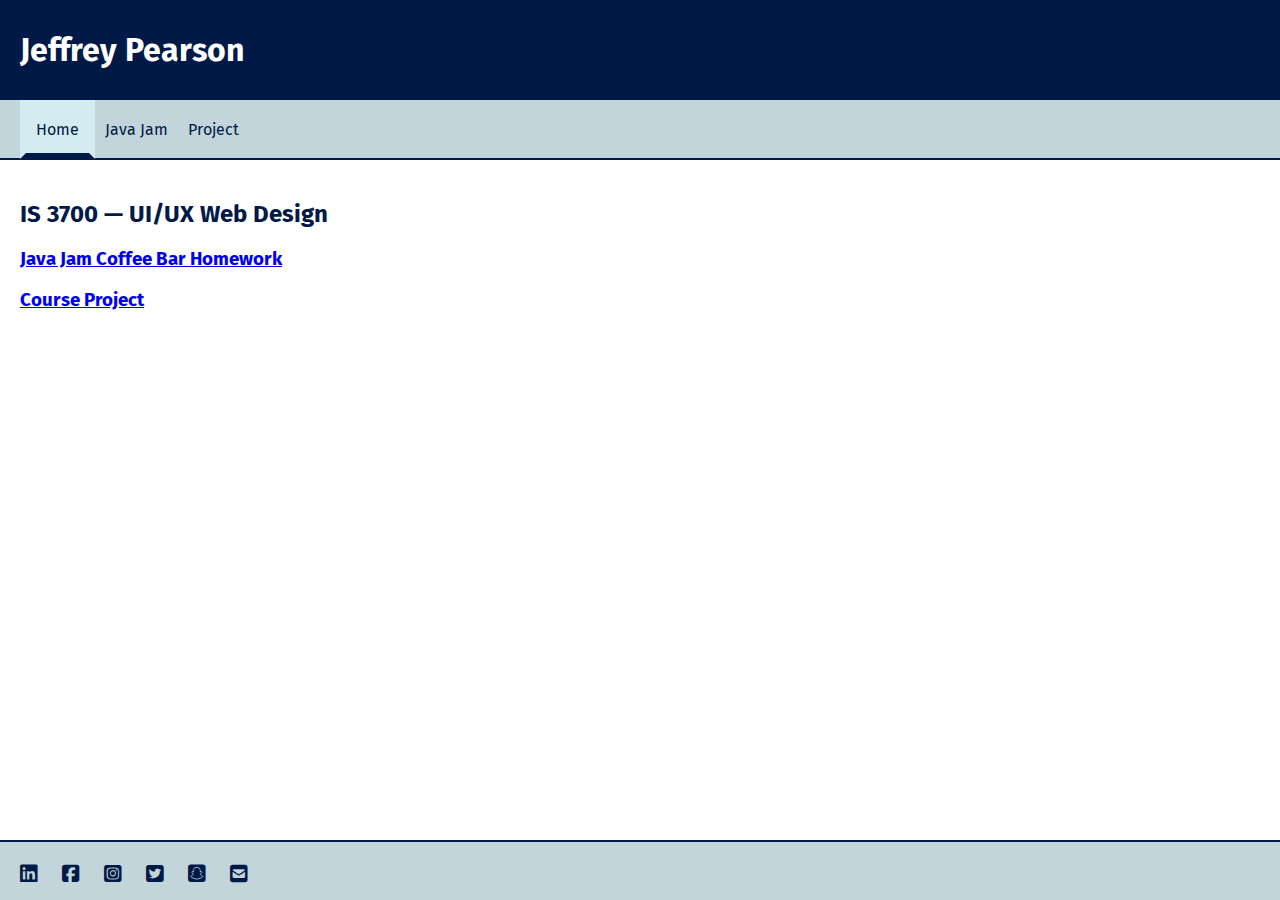
<file: index.html>
<!DOCTYPE html>
<html lang="en">

<head>
    <meta charset="UTF-8">
    <meta http-equiv="X-UA-Compatible" content="IE=edge">
    <meta name="viewport" content="width=device-width, initial-scale=1.0">
    <title>Jeffrey Pearson</title>
    <link href="main.css" rel="stylesheet" type="text/css" />
    <link rel="stylesheet" href="https://cdnjs.cloudflare.com/ajax/libs/font-awesome/6.2.1/css/all.min.css">
    <link rel="icon" href="https://www.usu.edu/favicon.ico" type="image/x-icon">
</head>

<body>
    <header id="pageHeader">
        <!-- <a href="index.html"><img id="mainLogo" src="logo.png" alt="Logo" /></a> -->
        <h1>Jeffrey Pearson</h1>
    </header>

    <nav id="mainNav">
        <ul>
            <li class="current"><a href="index.html">Home</a></li>
            <li><a href="javajam/index.html">Java Jam</a></li>
            <li><a href="project/index.html">Project</a></li>
            <!-- Add more navigation items as needed- possibly projects from different courses -->
        </ul>
    </nav>

    <main id="mainContent">
        <h2>IS 3700 &mdash; UI/UX Web Design</h2>
        <h3><a href="javajam/index.html">Java Jam Coffee Bar Homework</a></h3>
        <h3><a href="project/index.html">Course Project</a></h3>
    </main>

    <footer id="pageFooter">
        <ul>
            <li><a href="https://www.linkedin.com/" aria-label="linkedin"><i class="fab fa-linkedin"
                        aria-hidden="true"></i></a></li>
            <li><a href="https://www.facebook.com/" aria-label="facebook"><i class="fab fa-facebook-square"
                        aria-hidden="true"></i></a></li>
            <li><a href="https://www.instagram.com/?hl=en" aria-label="instagram"><i class="fab fa-instagram-square"
                        aria-hidden="true"></i></a></li>
            <li><a href="https://twitter.com/?lang=en" aria-label="twitter"><i class="fab fa-twitter-square"
                        aria-hidden="true"></i></a></li>
            <li><a href="https://www.snapchat.com/" aria-label="snapchat"><i class="fab fa-snapchat-square"
                        aria-hidden="true"></i></a></li>
            <li><a href="mailto:Anumber@usu.edu" aria-label="email"><i class="fas fa-envelope-square"
                        aria-hidden="true"></i></a></li>
        </ul>
    </footer>

</body>

</html>
</file>
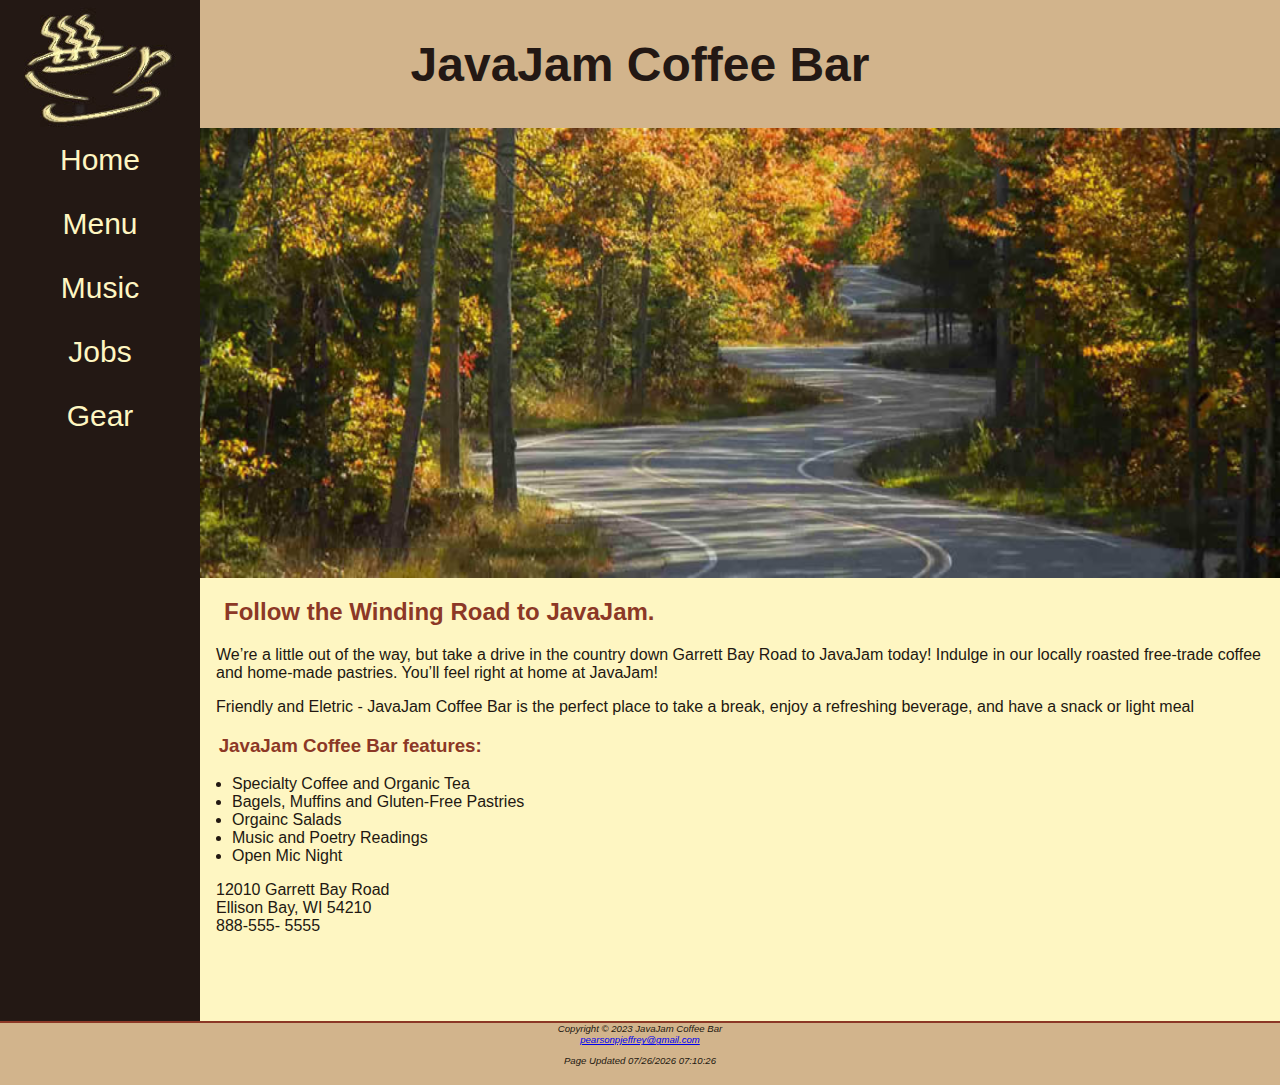
<file: javajam/index.html>
<!DOCTYPE html>
<html lang="en">

<head>
    <meta charset="UTF-8">
    <meta http-equiv="X-UA-Compatible" content="IE=edge">
    <meta name="viewport" content="width=device-width, initial-scale=1.0">
    <title>Jeffrey Pearson &mdash; JavaJam Coffee House</title>
    <meta name="description" content="JavaJam Coffee Bar Case Study">
    <meta name="author" content="Jeffrey Pearson">
    <meta name="keywords" content="Homework, USU, Data Analytics and Information Systems">

    <link rel="stylesheet" href="javajam.css">
</head>

<body>
    <div id="wrapper">
        <header>
            <div id="googleFont">
                <h1><a href="index.html">JavaJam Coffee Bar</a></h1>
            </div>
        </header>
        <nav>
            <ul>
                <li><a href="index.html">Home</a></li>
                <li><a href="menu.html">Menu</a></li>
                <li><a href="music.html">Music</a></li>
                <li><a href="jobs.html">Jobs</a></li>
                <li><a href="gear.html">Gear</a></li>
            </ul>
        </nav>

        <main>
            <div id="homehero"></div>
            <h2>Follow the Winding Road to JavaJam.</h2>
            <p>
                We&#8217;re a little out of the way, but take a drive in the country down Garrett Bay Road to JavaJam
                today! Indulge in our locally roasted free-trade coffee and home-made pastries. You&#8217;ll feel right
                at home at JavaJam!
            </p>
            <p>Friendly and Eletric - JavaJam Coffee Bar is the perfect place to take a break, enjoy a refreshing
                beverage, and have a snack or light meal
            </p>
            <h3>JavaJam Coffee Bar features:</h3>
            <ul>
                <li>Specialty Coffee and Organic Tea</li>
                <li>Bagels, Muffins and Gluten-Free Pastries</li>
                <li>Orgainc Salads</li>
                <li>Music and Poetry Readings</li>
                <li>Open Mic Night</li>
            </ul>

            <div>
                12010 Garrett Bay Road <br>
                Ellison Bay, WI 54210 <br>
                <a id="mobile" href="tel:888-555-5555">888-555-5555</a><span id="desktop">888-555-
                    5555</span><br><br>
            </div>
            <br>
            <br>
        </main>

        <footer>
            Copyright © 2023 JavaJam Coffee Bar <br>
            <a href="mailto:pearsonpjeffrey@gmail.com">pearsonpjeffrey@gmail.com</a>

            <div>
                <p id="dateupdate"></p>
                <script src="js\dateupdated.js"></script>
            </div>
        </footer>
    </div>

</body>

</html>
</file>
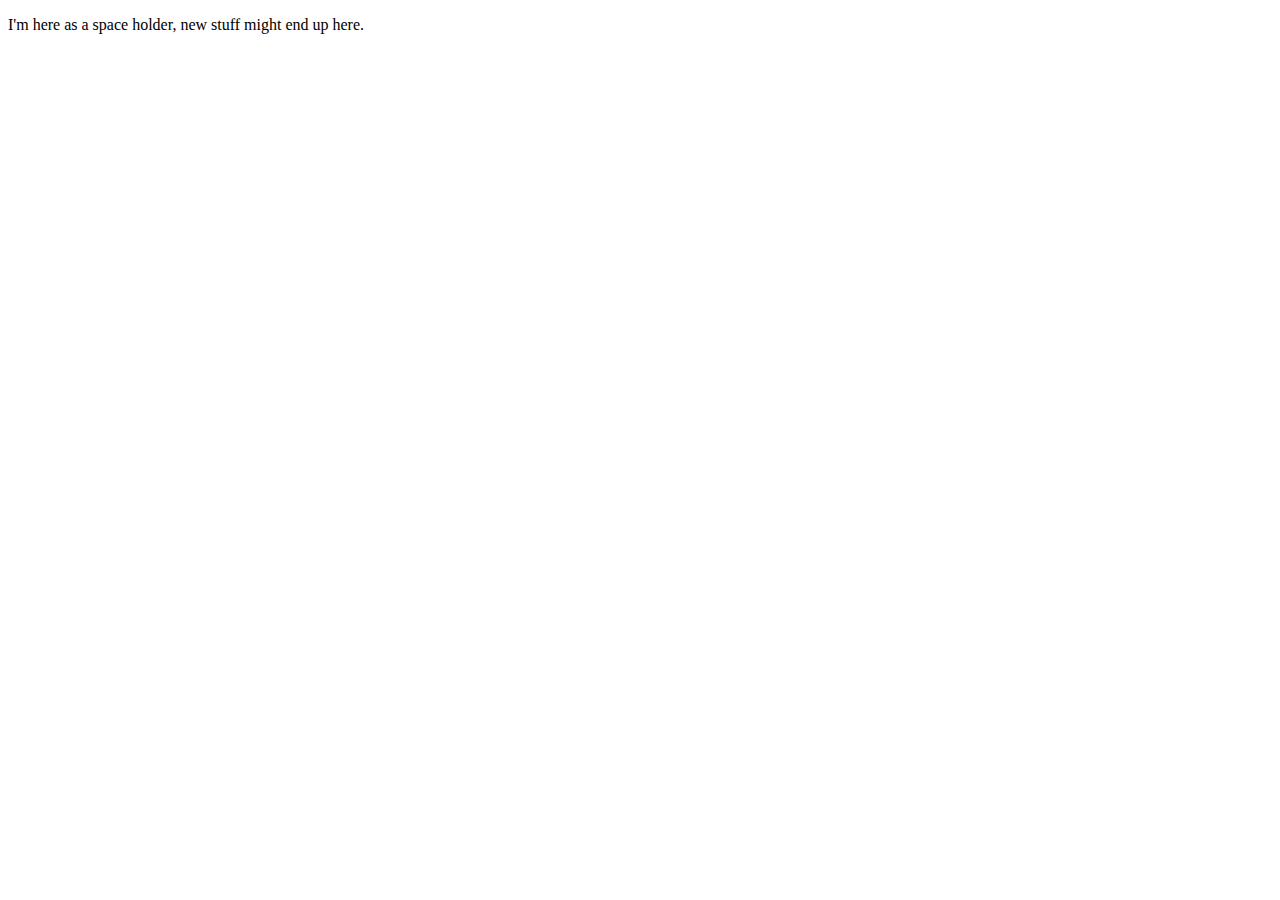
<file: project/index.html>
<!DOCTYPE html>
<html lang="en">

<head>
    <meta charset="UTF-8">
    <meta http-equiv="X-UA-Compatible" content="IE=edge">
    <meta name="viewport" content="width=device-width, initial-scale=1.0">
    <title><img src="favicon.ico" alt="star"> Jeffrey Pearson &mdash; Project Page</title>
    <meta name="description" content="Project Page">
    <meta name="author" content="Jeffrey Pearson">
    <meta name="keywords" content="Homework, USU, Data Analytics and Information Systems">
</head>

<p>I'm here as a space holder, new stuff might end up here.</p>

</html>
</file>
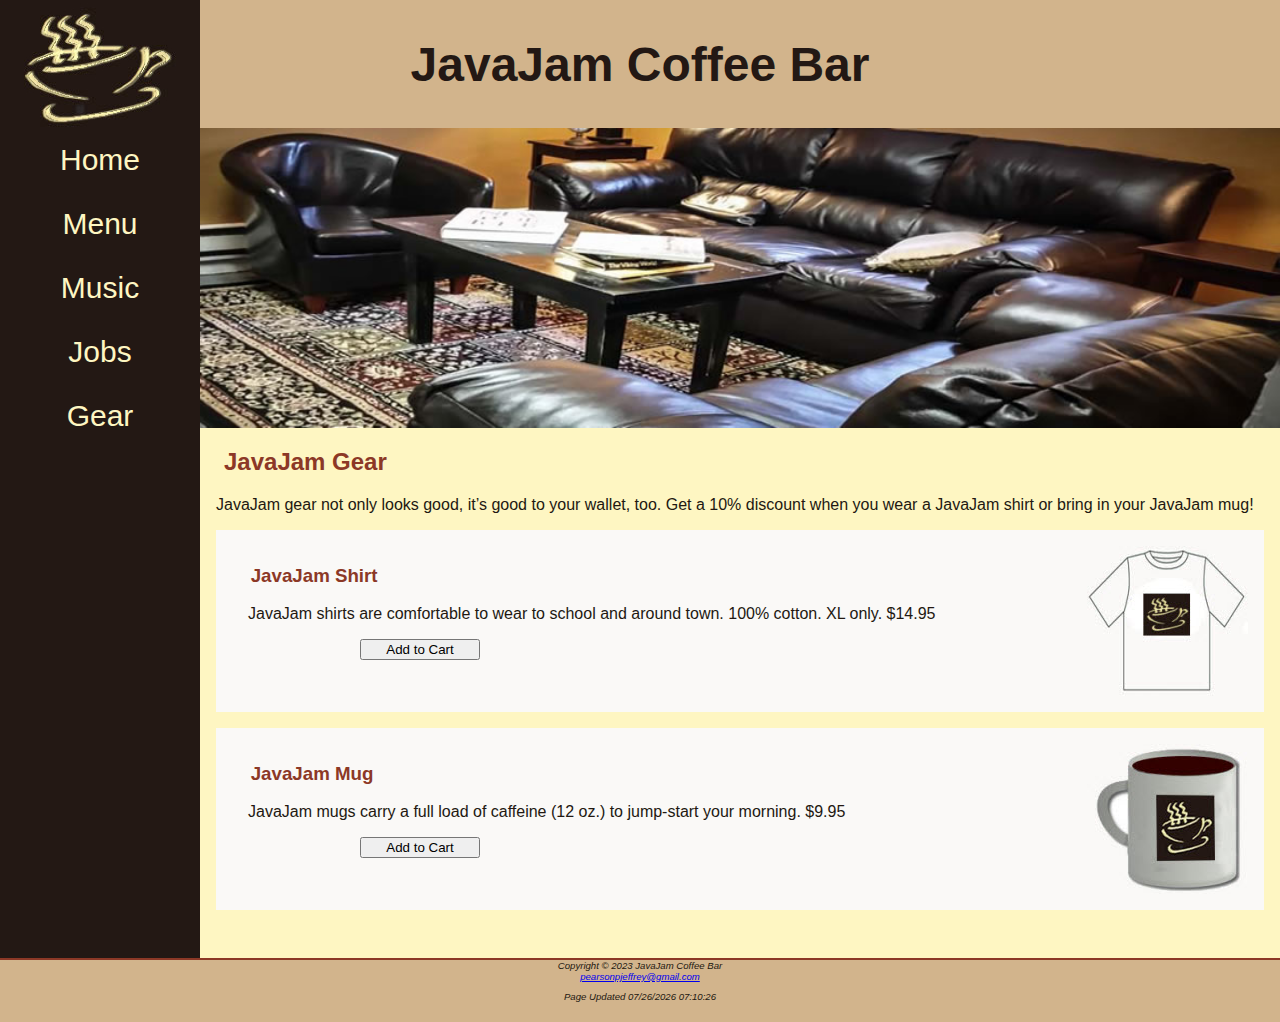
<file: javajam/gear.html>
<!DOCTYPE html>
<html lang="en">

<head>
    <meta charset="UTF-8">
    <meta http-equiv="X-UA-Compatible" content="IE=edge">
    <meta name="viewport" content="width=device-width, initial-scale=1.0">
    <title>JavaJam Coffee Bar Gear</title>
    <meta name="description" content="JavaJam Coffee Bar Case Study">
    <meta name="author" content="Jeffrey Pearson">
    <meta name="keywords" content="Homework, USU, Data Analytics and Information Systems">

    <link rel="stylesheet" href="javajam.css">

    <script src="https://ajax.googleapis.com/ajax/libs/jquery/3.6.1/jquery.min.js"></script>
    <script src="js\common.js"></script>
</head>

<body>
    <div id="wrapper">
        <header>
            <h1><a href="index.html">JavaJam Coffee Bar</a></h1>
        </header>
        <nav>
            <ul>
                <li><a href="index.html">Home</a></li>
                <li><a href="menu.html">Menu</a></li>
                <li><a href="music.html">Music</a></li>
                <li><a href="jobs.html">Jobs</a></li>
                <li><a href="gear.html">Gear</a></li>
            </ul>
        </nav>
        <main>
            <div id="herocouch"></div>
            <h2>JavaJam Gear</h2>
            <p>
                JavaJam gear not only looks good, it’s good to your wallet, too.
                Get a 10% discount when you wear a JavaJam shirt or bring in your JavaJam mug!
            </p>
            <div class="item">
                <img src="images/javashirt.jpg" alt="JavaJam Shirt">
                <h3>JavaJam Shirt</h3>
                <p>JavaJam shirts are comfortable to wear to school and around town. 100% cotton. XL only. $14.95</p>
                <form method="get" action="https://webdevbasics.net/cart.html">
                    <input type="submit" value="Add to Cart">
                </form>
            </div>
            <div class="item">
                <img src="images/javamug.jpg" alt="JavaJam Mug">
                <h3>JavaJam Mug</h3>
                <p>JavaJam mugs carry a full load of caffeine (12 oz.) to jump-start your morning. $9.95</p>
                <form method="get" action="https://webdevbasics.net/cart.html">
                    <input type="submit" value="Add to Cart">
                </form>
            </div>
        </main>
        <footer>
            Copyright © 2023 JavaJam Coffee Bar <br>
            <a href="mailto:pearsonpjeffrey@gmail.com">pearsonpjeffrey@gmail.com</a>
            <div>
                <p id="dateupdate"></p>
                <script src="js\dateupdated.js"></script>
            </div>
        </footer>
    </div>
</body>

</html>
</file>
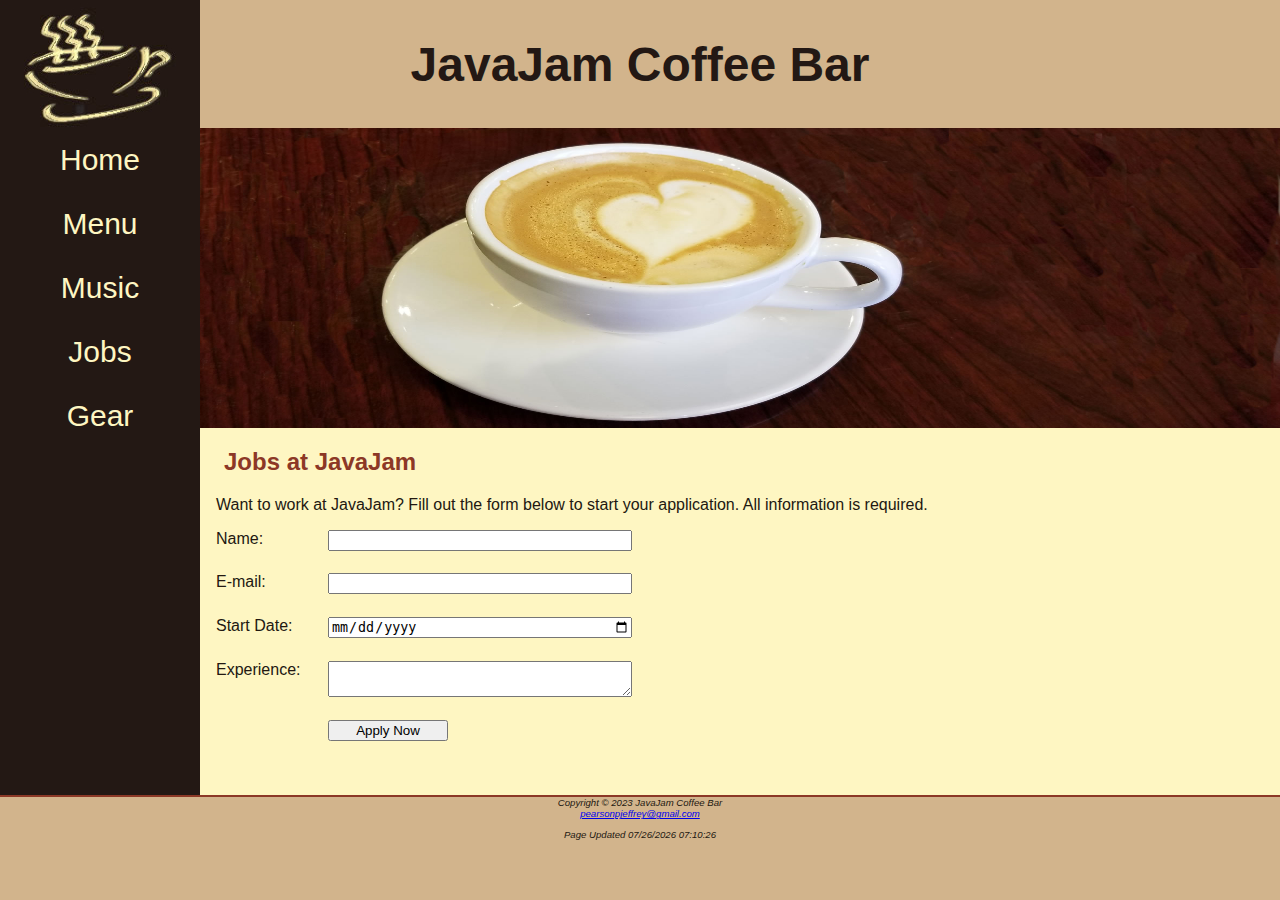
<file: javajam/jobs.html>
<head>
    <meta charset="UTF-8">
    <meta http-equiv="X-UA-Compatible" content="IE=edge">
    <meta name="viewport" content="width=device-width, initial-scale=1.0">
    <title>Jobs at JavaJam Coffee</title>
    <meta name="description" content="JavaJam Coffee Bar Case Study">
    <meta name="author" content="Jeffrey Pearson">
    <meta name="keywords" content="Homework, USU, Data Analytics and Information Systems">
    <link rel="stylesheet" href="javajam.css">
</head>

<body>
    <div id="wrapper">
        <header>
            <h1><a href="index.html">JavaJam Coffee Bar</a></h1>
        </header>
        <nav>
            <ul>
                <li><a href="index.html">Home</a></li>
                <li><a href="menu.html">Menu</a></li>
                <li><a href="music.html">Music</a></li>
                <li><a href="jobs.html">Jobs</a></li>
                <li><a href="gear.html">Gear</a></li>
            </ul>
        </nav>
        <main>
            <div id="herojobs">
            </div>
            <h2>Jobs at JavaJam</h2>
            <p>Want to work at JavaJam? Fill out the form below to
                start your application. All information is required. </p>
            <form method="post" action="https://webdevbasics.net/scripts/javajam8.php">
                <label for="myName">Name: </label>
                <input type="text" id="myName" name="myName" required>
                <label for="myEmail">E-mail: </label>
                <input type="email" id="myEmail" name="myEmail" required>
                <label for="myStart">Start Date: </label>
                <input type="date" id="myStart" name="myStart" required>
                <label for="myExperience">Experience: </label>
                <textarea name="myExperience" id="myExperience" rows="2" cols="20" required></textarea>
                <input type="submit" value="Apply Now">
            </form>
        </main>
        <footer>
            Copyright © 2023 JavaJam Coffee Bar <br>
            <a href="mailto:pearsonpjeffrey@gmail.com">pearsonpjeffrey@gmail.com</a>
            <div>
                <p id="dateupdate"></p>
                <script src="js\dateupdated.js"></script>
            </div>
        </footer>
    </div>
</body>

</html>
</file>
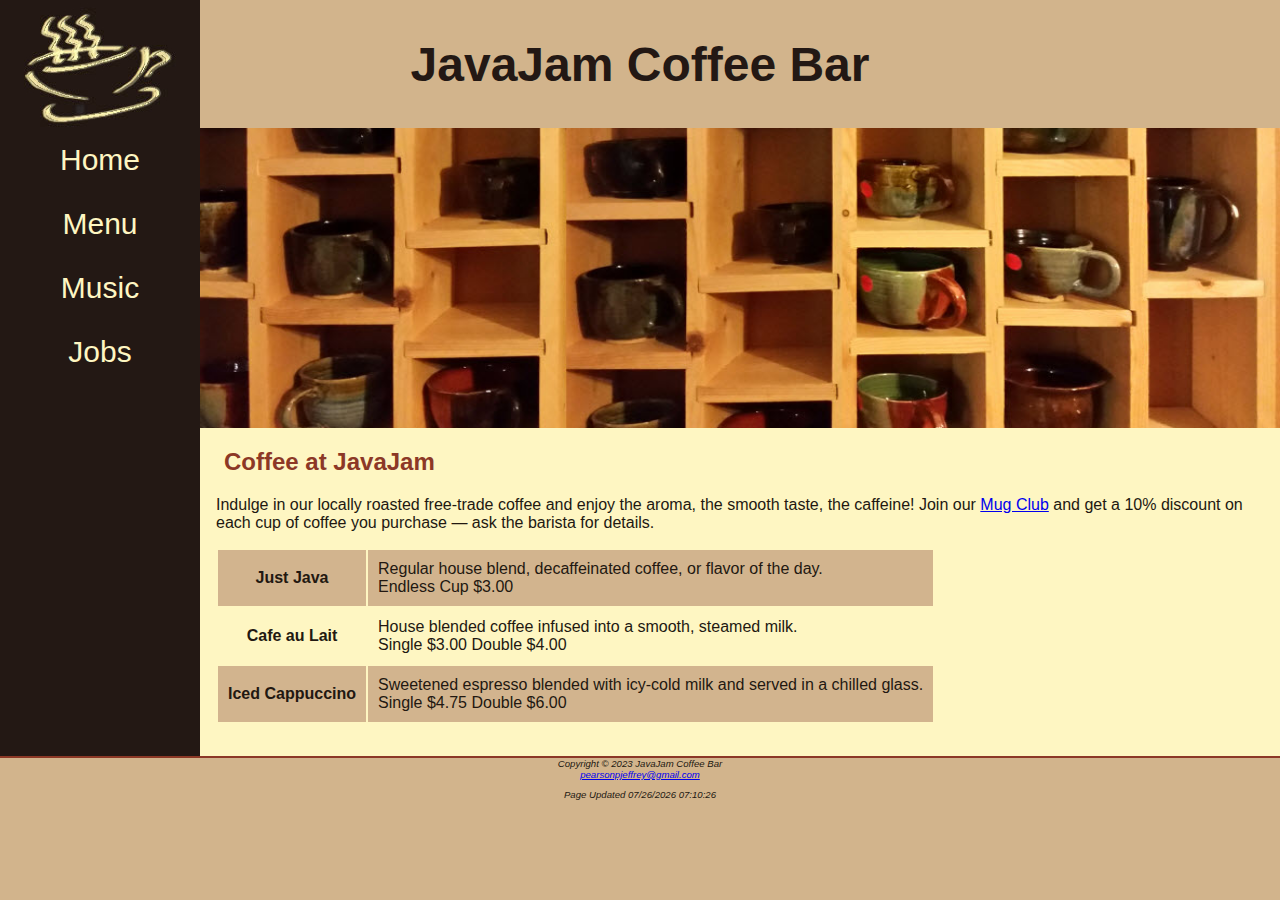
<file: javajam/menu.html>
<!DOCTYPE html>
<html lang="en">

<head>
    <meta charset="UTF-8">
    <meta http-equiv="X-UA-Compatible" content="IE=edge">
    <meta name="viewport" content="width=device-width, initial-scale=1.0">
    <title>JavaJam Coffee Bar Menu</title>
    <meta name="description" content="JavaJam Coffee Bar Case Study">
    <meta name="author" content="Jeffrey Pearson">
    <meta name="keywords" content="Homework, USU, Data Analytics and Information Systems">

    <link rel="stylesheet" href="javajam.css">

    <script src="https://ajax.googleapis.com/ajax/libs/jquery/3.6.1/jquery.min.js"></script>
    <script src="js\common.js"></script>
</head>

<body>
    <div id="wrapper">
        <header>
            <h1><a href="index.html">JavaJam Coffee Bar</a></h1>
        </header>
        <nav>
            <ul>
                <li><a href="index.html">Home</a></li>
                <li><a href="menu.html">Menu</a></li>
                <li><a href="music.html">Music</a></li>
                <li><a href="jobs.html">Jobs</a></li>
            </ul>
        </nav>
        <main>
            <div id="heromugs"></div>
            <h2>Coffee at JavaJam</h2>
            <p>
                Indulge in our locally roasted free-trade coffee and enjoy the aroma, the smooth taste, the caffeine!
                Join our <a id="mug" href="#">Mug Club</a> and get a 10% discount on each cup of coffee you purchase —
                ask the barista for
                details.
            </p>
            <div id="flow">
                <table>
                    <tr>
                        <th>Just Java</th>
                        <td>Regular house blend, decaffeinated coffee, or flavor of the day. <br>Endless Cup $3.00</td>
                    </tr>
                    <tr>
                        <th>Cafe au Lait</th>
                        <td>House blended coffee infused into a smooth, steamed milk.<br>Single $3.00 Double $4.00</td>
                    </tr>
                    <tr>
                        <th>Iced Cappuccino</th>
                        <td>Sweetened espresso blended with icy-cold milk and served in a chilled glass.<br>Single $4.75
                            Double
                            $6.00</td>
                    </tr>
                </table>
            </div>
        </main>
        <footer>
            Copyright © 2023 JavaJam Coffee Bar <br>
            <a href="mailto:pearsonpjeffrey@gmail.com">pearsonpjeffrey@gmail.com</a>
            <div>
                <p id="dateupdate"></p>
                <script src="js\dateupdated.js"></script>
            </div>
        </footer>
    </div>
</body>

</html>
</file>
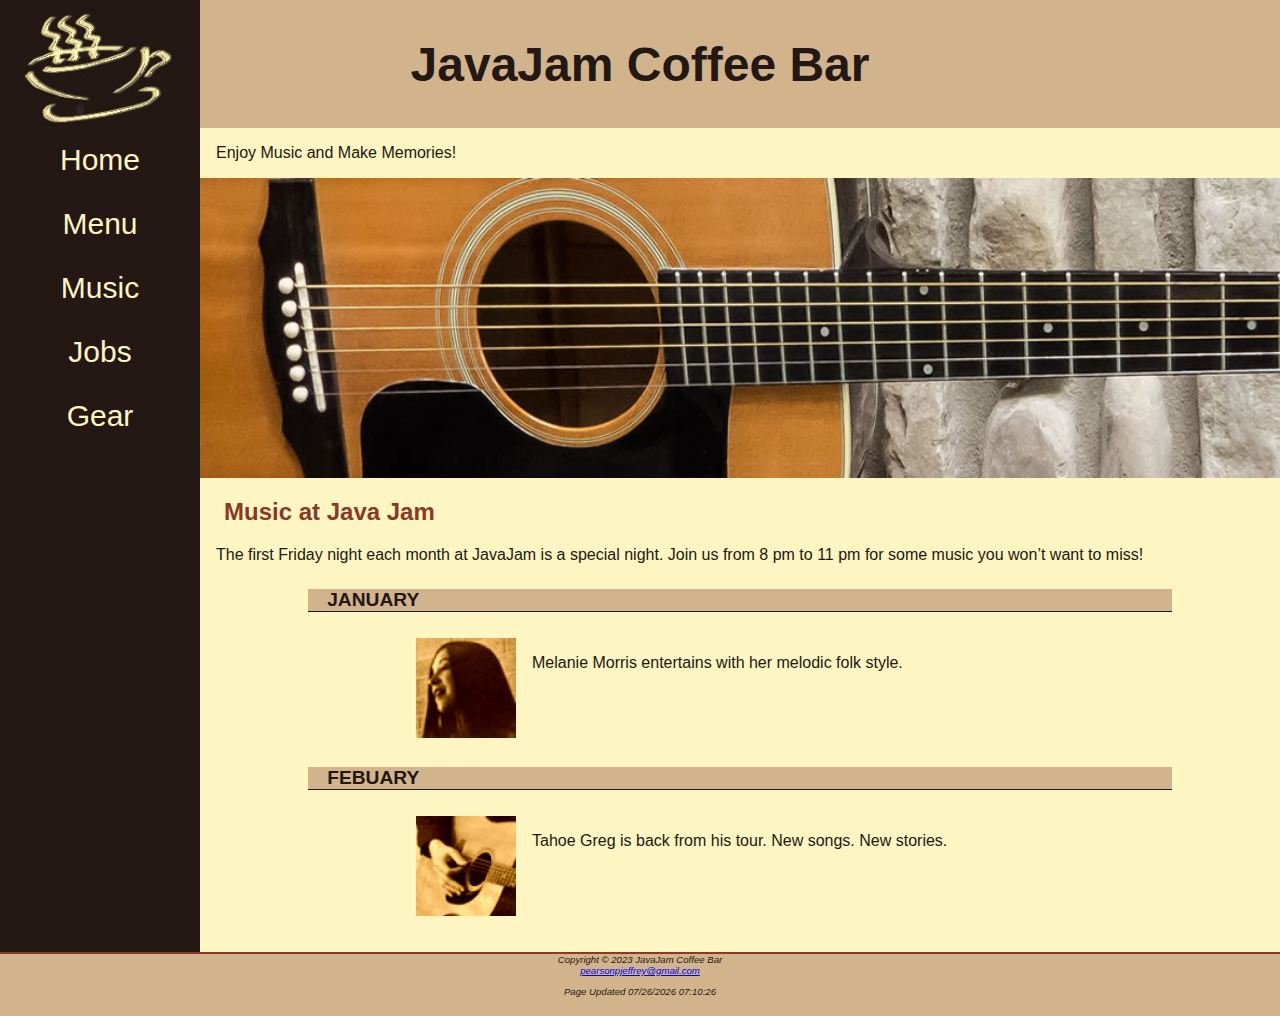
<file: javajam/music.html>
<!DOCTYPE html>
<html lang="en">

<head>
    <meta charset="UTF-8">
    <meta http-equiv="X-UA-Compatible" content="IE=edge">
    <meta name="viewport" content="width=device-width, initial-scale=1.0">
    <title>JavaJam Coffee House Music</title>
    <meta name="description" content="JavaJam Coffee Bar Case Study">
    <meta name="author" content="Jeffrey Pearson">
    <meta name="keywords" content="Homework, USU, Data Analytics and Information Systems">
</head>
<link href="javajam.css" rel="stylesheet">

<body>
    <div id="wrapper">
        <header>
            <h1><a href="index.html">JavaJam Coffee Bar</a></h1>
        </header>
        <nav>
            <ul>
                <li><a href="index.html">Home</a></li>
                <li><a href="menu.html">Menu</a></li>
                <li><a href="music.html">Music</a></li>
                <li><a href="jobs.html">Jobs</a></li>
                <li><a href="gear.html">Gear</a></li>
            </ul>
        </nav>
        <main>
            <p id="verify"></p>
            <script src="js\verifysenior.js"></script>

            <div id="heroguitar"></div>
            <h2>Music at Java Jam</h2>

            <p>The first Friday night each month at JavaJam is a special night. Join us from 8 pm to 11 pm for some
                music you won’t want to miss!</p>

            <h4>January</h4>
            <div class="details">
                <a href="images/melanie.jpg"><img src="images/melaniethumb.jpg" alt="Melanie" width="100"
                        height="100"></a>
                <p>Melanie Morris entertains with her melodic folk style.</p>
            </div>
            <h4>Febuary</h4>
            <div class="details">
                <a href="images/greg.jpg"><img src="images/gregthumb.jpg" alt="Tahoe Greg" width="100" height="100"></a>
                <p>Tahoe Greg is back from his tour. New songs. New stories.</p>
            </div>
        </main>
        <footer>
            Copyright © 2023 JavaJam Coffee Bar <br>
            <a href="mailto:pearsonpjeffrey@gmail.com">pearsonpjeffrey@gmail.com</a>
            <div>
                <p id="dateupdate"></p>
                <script src="js\dateupdated.js"></script>
            </div>
        </footer>
    </div>
</body>

</html>
</file>
<file: main.css>
@import url('https://fonts.googleapis.com/css2?family=Fira+Sans:wght@500&display=swap');

body {
	display: grid;
	grid-template-areas:
		"header header"
		"nav nav"
		"main main"
		"footer footer";
	grid-template-rows: 100px 60px 1fr 60px;
	grid-template-columns: 15% 1fr;
	height: 100vh;
	font-family: 'Fira Sans', sans-serif;
	margin: 0 auto;
}

/* Styles */

header {
	background-color: #011946;
	padding: 10px 20px;
}

footer, main, nav {
	padding: 20px;
}

nav, footer {
	background-color: #c2d5db;
}

#pageHeader {
	grid-area: header;
	position: sticky;
	top: 0;
	left: 0;
	z-index: 100;
}

#mainLogo {
	height: 80px;
}

#mainContent {
	grid-area: main;
}

#pageFooter {
	grid-area: footer;
}

#mainNav {
	grid-area: nav;
	border-bottom: 2px solid #011946;
}

#mainNav ul {
	list-style-type: none;
	margin: 0;
	padding: 0;
}

#mainNav li {
	display: block;
	float: left;
}

#mainNav ul li a {
	padding: 20px 10px;
	text-decoration: none;
	color: #011946;
}

#mainNav ul li a:hover {
	color: #fff;
}

#mainNav .current a {
	background-color: #d4ebf2;
	padding: 14px 10px;
	color: #011946;
	border: 6px solid transparent;
	border-bottom-color: #011946;
}

h1 {
	color: #fff;
	font-family: 'Fira Sans', sans-serif;
}

h2 {
	color: #011946;
}

footer {
	border-top: 2px solid #011946;
	text-align: left;
}

footer ul {
	padding: 0;
	margin: 0;
	list-style-type: none;
}

footer li {
	display: inline;
	margin-right: 1em;
	font-size: 125%;
}

footer li a {
	text-decoration: none;
	color: #011946;
}

footer li a:visited {
	color: #551A8B;
}

p {
	padding-bottom: 10px;
}

/* end */
</file>
<file: javajam/javajam.css>
* {
    box-sizing: border-box;
}



/*Small Layout CSS*/

body {
    background-color: #D2B48C;
    color: #221811;
    font-family: Tahoma, Arial, sans-serif;
    margin: 0;
}

#wrapper {
    background-color: #231814;
    padding: 0;
}

header {
    background-color: #D2B48C;
    background-image: url(images/cup.jpg);
    background-repeat: no-repeat;
    color: #231814;
    height: 128px;
    padding-left: 105px;
    padding-top: 5px;
    padding-bottom: 5px;
}

header a {
    text-decoration: none;
}

header a:link {
    color: #231814;
}

header a:visited {
    color: #231814;
}

header a:hover {
    color: #FEF6C2;
}

h1 {
    font-size: 2em;
    font-family: 'Bayon', sans-serif;
}

h2 {
    color: #8C3826;
}

h3,
dt {
    color: #8C3826;
}

h4 {
    background-color: #D2B48C;
    font-size: 1.2em;
    padding-left: .5em;
    padding-bottom: 0;
    text-transform: uppercase;
    border-bottom: 1px solid #221811;
    clear: left;
}

nav {
    text-align: center;
    font-size: 1.5em;
}

nav a {
    text-decoration: none;
}

nav a:link {
    color: #FEF6C2;
}

nav a:visited {
    color: #D2B48C;
}

nav a:hover {
    color: #CC9933;
}

nav ul {
    display: flex;
    flex-direction: column;
    font-size: 1.25em;
    list-style-type: none;
    margin: 0;
    padding: 0;
}

nav li {
    border-bottom: 1px solid #FEF6C2;
    padding: .5em 1em;
    width: 100%;
}

main {
    background-color: #FEF6C2;
    display: block;
    padding: 0 0 2em 0;
}

h2,
h3,
h4,
p,
div,
ul,
dl {
    padding-left: 1em;
    padding-right: 1em;
}

th,
td {
    padding: 10px;
}

tr:nth-of-type(odd) {
    background-color: #D2B48E;
}

@font-face {
    font-family: Aboreto;
    src: url(Aboreto-Regular.ttf) format("ttf");
}

main ul {
    padding-left: 2em;
}

.details {
    padding-left: 20%;
    padding-right: 20%;
    overflow: auto;
}

img {
    border-style: none;
    max-width: 100%;
    height: auto;
}

form {
    display: flex;
    flex-direction: column;
    padding-left: 1em;
    width: 80%;
}

input,
textarea {
    margin-bottom: .5em;
}

#homehero {
    height: 300px;
    background-image: url(images/road.jpg);
    background-repeat: no-repeat;
    background-size: 100% 100%;
}

#herojobs {
    height: 300px;
    background-image: url(images/coffeecup.jpg);
    background-repeat: no-repeat;
    background-size: 100% 100%;
}

#heromugs {
    height: 300px;
    background-image: url(images/threemugs.jpg);
    background-repeat: no-repeat;
    background-size: 100% 100%;
}

#heroguitar {
    height: 300px;
    background-image: url(images/guitar.jpg);
    background-repeat: no-repeat;
    background-size: 100% 100%;
}

#herocouch {
    height: 300px;
    background-image: url(images/herocouch.jpg);
    background-repeat: no-repeat;
    background-size: 100% 100%;
}

#mobile {
    display: inline;
}

#desktop {
    display: none;
}

.item {
    background-color: #FAF9F7;
    margin: 1em;
    padding: 1em;
    overflow: auto;
}

.item img {
    float: right;
}

footer {
    background-color: #D2B48C;
    font-size: .60em;
    font-style: italic;
    text-align: center;
    padding-bottom: 1em;
    border-top: 2px solid #8C3826;
}

/*Medium Layout*/

@media (min-width: 600px) {
    header {
        padding-left: 0;
        text-align: center;
    }

    h1 {
        font-size: 3em;
    }

    nav ul {
        flex-flow: row nowrap;
        justify-content: space-around;
    }

    nav li {
        border-bottom: none;
    }

    #homehero {
        background-image: url(images/hero.jpg);
        height: 50vh;
    }

    #heromugs {
        background-image: url(images/heromugs.jpg);
    }

    #heroguitar {
        background-image: url(images/heroguitar.jpg);
    }

    #flow {
        display: flex;
        flex-direction: row;
    }

    #mobile {
        display: none;
    }

    #desktop {
        display: inline;
    }

    .details {
        display: flex;
        flex-direction: row;
    }

    h4 {
        margin-left: 10%;
        margin-right: 10%;
    }

    form {
        width: 40%;
        display: grid;
        grid-gap: 1em;
        gap: 1em;
        grid-template-columns: 6em 1fr;
    }

    input[type="submit"] {
        grid-column: 2 / 3;
        width: 9em;
    }

    #herojobs {
        background-image: url(images/herojobs.jpg)
    }
}


/*Large Layout*/
@media (min-width: 1024px) {
    @supports (display: grid) {
        header {
            grid-area: header;
        }

        nav {
            grid-area: nav;
        }

        main {
            grid-area: main;
        }

        footer {
            grid-area: footer;
        }

        #wrapper {
            display: grid;
            grid-template:
                "header header"
                "nav    main"
                "footer footer"
                / 200px;
        }

        nav ul {
            flex-direction: column;
        }

        header {
            background-image: url(images/coffeelogo.jpg);
        }
    }
}
</file>
